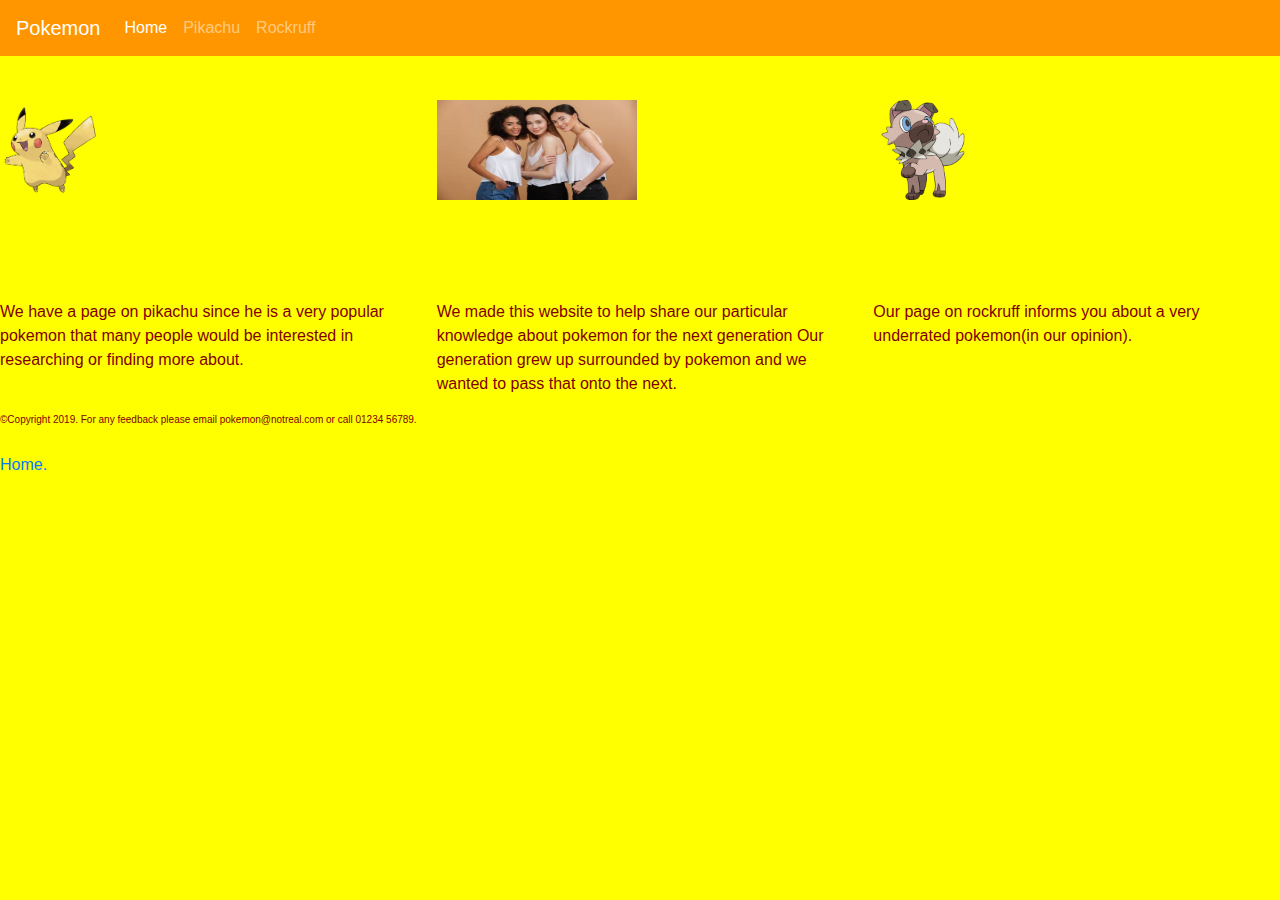
<file: aboutus.html>
<!DOCTYPE html>
<html>
  <head>
    <title>Pokemon Website</title>
    <link rel="stylesheet" href="https://stackpath.bootstrapcdn.com/bootstrap/4.3.1/css/bootstrap.min.css" integrity="sha384-ggOyR0iXCbMQv3Xipma34MD+dH/1fQ784/j6cY/iJTQUOhcWr7x9JvoRxT2MZw1T" crossorigin="anonymous">
  <!-- <link rel="stylesheet" type="text/css" href="css/main.css" -->

    <script> src="js/jquery.min.js"</script>
    <link rel="stylesheet" href="https://maxcdn.bootstrapcdn.com/bootstrap/4.3.1/css/bootstrap.min.css">
    <script src="https://ajax.googleapis.com/ajax/libs/jquery/3.4.1/jquery.min.js"></script>
    <script src="https://cdnjs.cloudflare.com/ajax/libs/popper.js/1.14.7/umd/popper.min.js"></script>
    <script src="https://maxcdn.bootstrapcdn.com/bootstrap/4.3.1/js/bootstrap.min.js"></script>
    <link rel="stylesheet" type="text/css" href="css/styles.css" />
  </head>

  <body>

    <nav class="navbar navbar-expand-md navbar-dark bg-dark fixed-top">
      <a class="navbar-brand" href="#">Pokemon</a>
      <button class="navbar-toggler" type="button" data-toggle="collapse" data-target="#navbarsExampleDefault" aria-controls="navbarsExampleDefault" aria-expanded="false" aria-label="Toggle navigation">
        <span class="navbar-toggler-icon"></span>
      </button>

      <div class="collapse navbar-collapse" id="navbarsExampleDefault">
        <ul class="navbar-nav mr-auto">
          <li class="nav-item active">
            <a class="nav-link" href="index.html">Home <span class="sr-only">(current)</span></a>
          </li>
          <li class="nav-item">
            <a class="nav-link" href="page 1.html">Pikachu</a>
          </li>
          <li class="nav-item">
            <a class="nav-link" href="rockruff.html">Rockruff</a>
          </li>
        </ul>
      </div>
    </nav>

    <div id="space2" style="height:100PX"></div>
    <div class="row">
        <div class="col-sm">
          <img SRC="pika.png" width=100px height=100px>
          <div id="space2" style="height:100PX"></div>
          <p>We have a page on pikachu since he is a very popular pokemon that many people would be interested in researching or finding more about.</p>
        </div>
        <div class="col-sm">
          <img SRC="us.jpg" width=200px height=100px>
          <div id="space2" style="height:100PX"></div>
          <p>We made this website to help share our particular knowledge about pokemon for the next generation Our generation grew up surrounded by pokemon and we wanted to pass that onto the next.</p>
        </div>
        <div class="col-sm">
          <img SRC="rock.png" width=100px height=100px>
          <div id="space2" style="height:100PX"></div>
          <p>Our page on rockruff informs you about a very underrated pokemon(in our opinion).</p>
        </div>
      </div>


      <div id="smallprint">
        <p>©Copyright 2019. For any feedback please email pokemon@notreal.com or call 01234 56789.</p>
      </div>
      <div id="space2" style="height:10px"></div>
      <a href="index.html">Home.</a>

  </body>
</html>
</file>
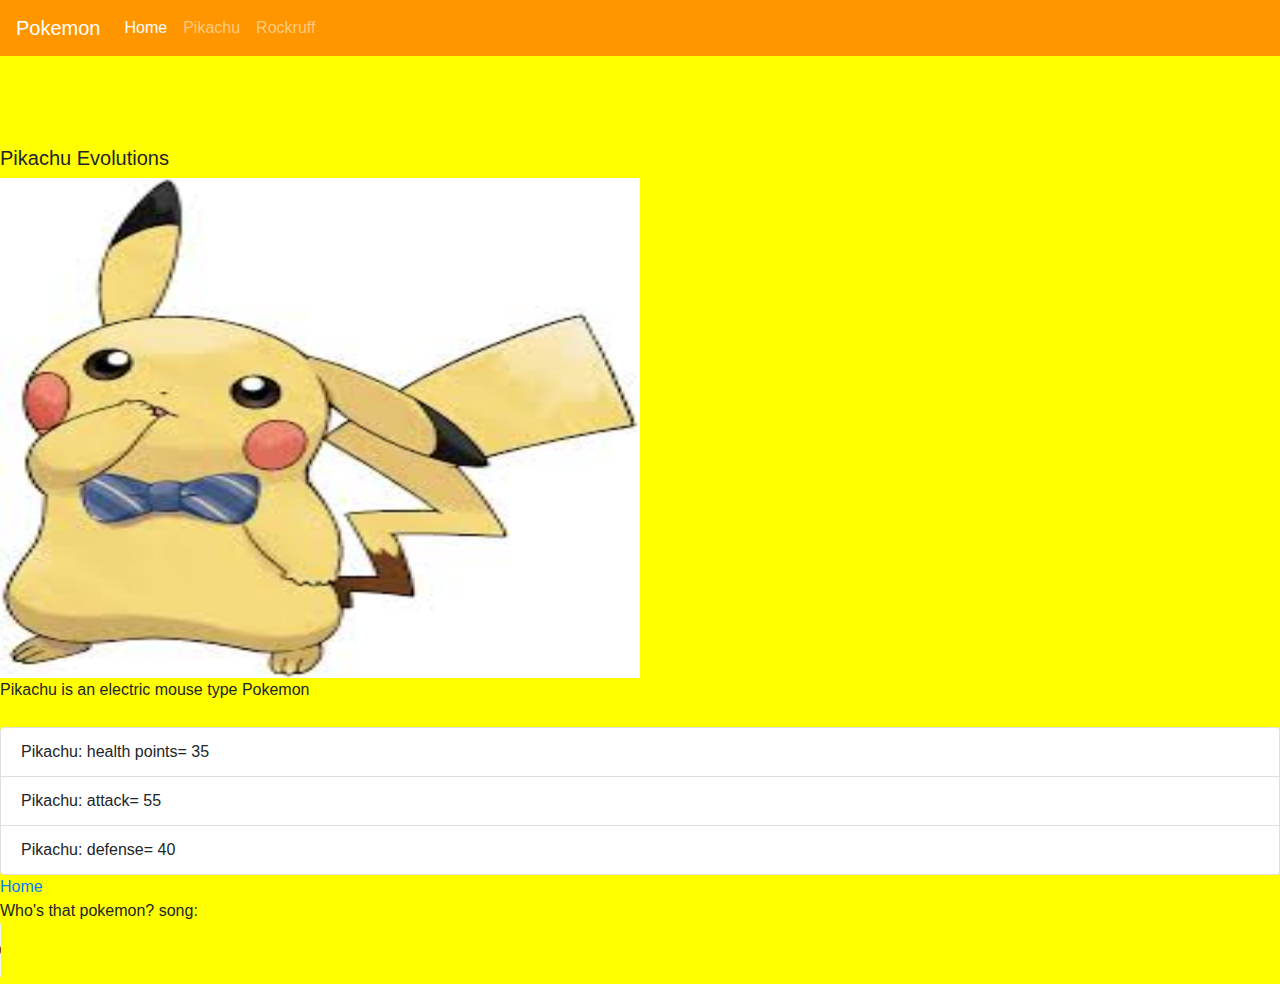
<file: page 1.html>
<!DOCTYPE html>
<html>
  <head>
    <title>Pokemon Website</title>
    <link rel="stylesheet" href="https://stackpath.bootstrapcdn.com/bootstrap/4.3.1/css/bootstrap.min.css" integrity="sha384-ggOyR0iXCbMQv3Xipma34MD+dH/1fQ784/j6cY/iJTQUOhcWr7x9JvoRxT2MZw1T" crossorigin="anonymous">
    <script> src="js/jquery.min.js"</script>
    <link rel="stylesheet" href="https://maxcdn.bootstrapcdn.com/bootstrap/4.3.1/css/bootstrap.min.css">
    <script src="https://ajax.googleapis.com/ajax/libs/jquery/3.4.1/jquery.min.js"></script>
    <script src="https://cdnjs.cloudflare.com/ajax/libs/popper.js/1.14.7/umd/popper.min.js"></script>
    <script src="https://maxcdn.bootstrapcdn.com/bootstrap/4.3.1/js/bootstrap.min.js"></script>
    <link rel="stylesheet" type="text/css" href="css/styles.css">
  </head>

  <body>
    <nav class="navbar navbar-expand-md navbar-dark bg-dark fixed-top">
      <a class="navbar-brand" href="#">Pokemon</a>
      <button class="navbar-toggler" type="button" data-toggle="collapse" data-target="#navbarsExampleDefault" aria-controls="navbarsExampleDefault" aria-expanded="false" aria-label="Toggle navigation">
        <span class="navbar-toggler-icon"></span>
      </button>

      <div class="collapse navbar-collapse" id="navbarsExampleDefault">
        <ul class="navbar-nav mr-auto">
          <li class="nav-item active">
            <a class="nav-link" href="index.html">Home <span class="sr-only">(current)</span></a>
          </li>
          <li class="nav-item">
            <a class="nav-link" href= "page 1.html">Pikachu</a>
          </li>
          <li class="nav-item">
            <a class="nav-link" href="rockruff.html">Rockruff</a>
          </li>
        </ul>
      </div>
    </nav>

    <div>
      <h2>Pikachu</h2>
    </div>

<div id="space2" style="height: 100px"></div>

    <h5>Pikachu Evolutions</h5>
    <div id="carouselExampleSlidesOnly" class="carousel slide" data-ride="carousel">
      <div class="carousel-inner">
        <div class="carousel-item active">
          <img class="d-block w-50" src="pikachu.jpg" width=75px height=500px alt="First slide">
        </div>
        <div class="carousel-item">
          <img class="d-block w-50" src="pichu.jpg" width=75px height=500px alt="Second slide">
        </div>
        <div class="carousel-item">
          <img class="d-block w-50" src="raichu.png" width=75px height=500px alt="Third slide">
        </div>
        <div class="carousel-item">
          <img class="d-block w-50" src="a raichu.png" width=75px height=500px alt="Fourth slide">
        </div>
      </div>
    </div>
  <div>
    <p1>Pikachu is an electric mouse type Pokemon</p1>
  </div>
  <div>
  <div id="space2" style="height: 25px"></div>
    <ul class="list-group">
  <li class="list-group-item">Pikachu: health points= 35</li>
  <li class="list-group-item">Pikachu: attack= 55</li>
  <li class="list-group-item">Pikachu: defense= 40</li>
</ul>
  </div>
</div>
<a href= "index.html">Home</a>

<figure>
   <figcaption>Who's that pokemon? song:</figcaption>
   <audio
      controls
      src="whos-that-pokemon-sound-effect.mp3">
         Your browser does not support the
         <code>audio</code> element.
   </audio>
</figure>

 </body>
 </html>
</file>
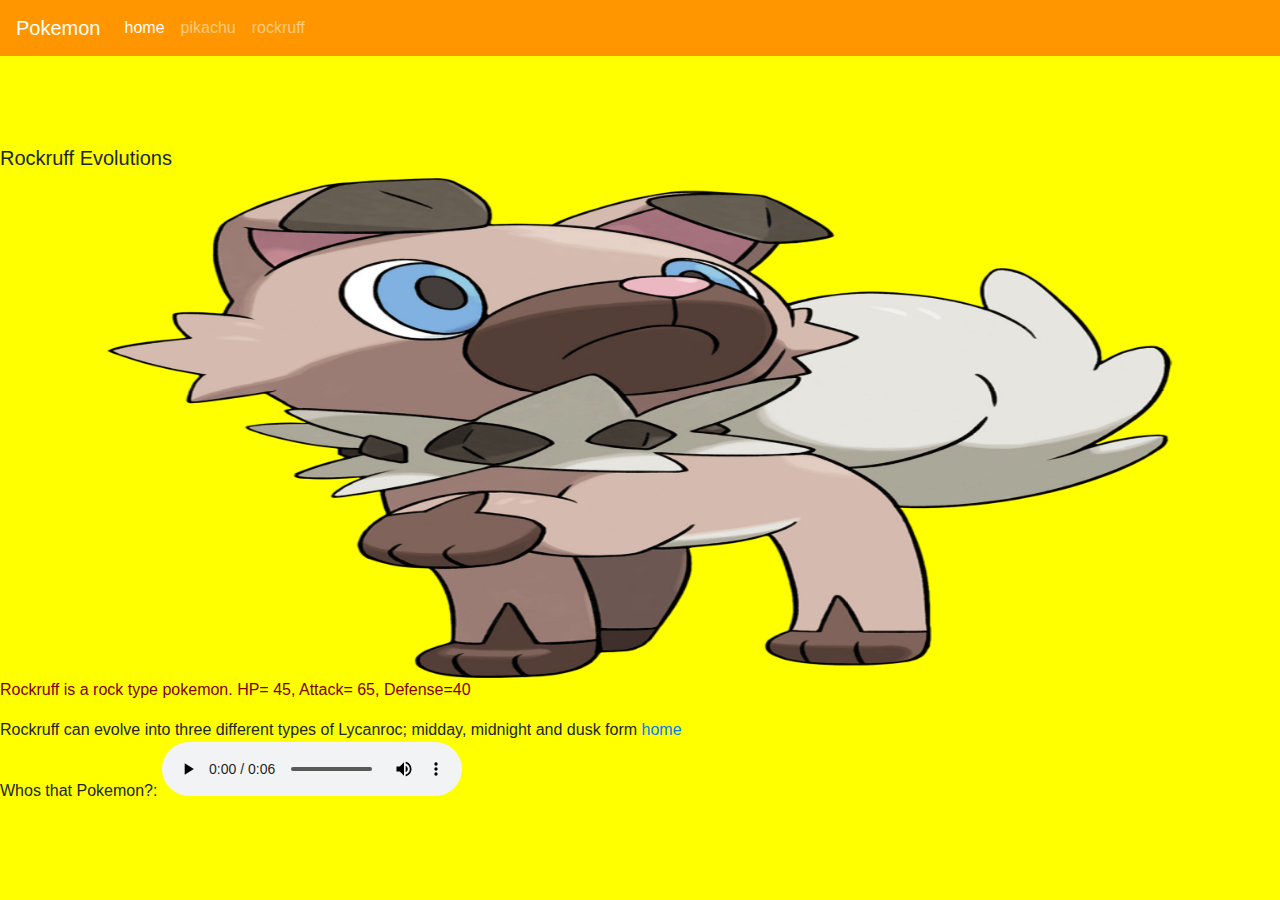
<file: rockruff.html>
<!DOCTYPE html>
<html>
  <head>
      <title>Pokemon Website</title>
      <link rel="stylesheet" href="https://stackpath.bootstrapcdn.com/bootstrap/4.3.1/css/bootstrap.min.css" integrity="sha384-ggOyR0iXCbMQv3Xipma34MD+dH/1fQ784/j6cY/iJTQUOhcWr7x9JvoRxT2MZw1T" crossorigin="anonymous">
  <!-- <link rel="stylesheet" type="text/css" href="css/main.css" -->

      <link rel="stylesheet" href="https://maxcdn.bootstrapcdn.com/bootstrap/4.3.1/css/bootstrap.min.css">
      <script src="https://ajax.googleapis.com/ajax/libs/jquery/3.4.1/jquery.min.js"></script>
      <script src="https://cdnjs.cloudflare.com/ajax/libs/popper.js/1.14.7/umd/popper.min.js"></script>
      <script src="https://maxcdn.bootstrapcdn.com/bootstrap/4.3.1/js/bootstrap.min.js"></script>
      <link rel="stylesheet" type="text/css" href="css/styles.css" />
      <script> src="js/jquery.min.js"</script>
  </head>

  <body>

  <nav class="navbar navbar-expand-md navbar-dark bg-dark fixed-top">
      <a class="navbar-brand" href="#">Pokemon</a>
      <button class="navbar-toggler" type="button" data-toggle="collapse" data-target="#navbarsExampleDefault" aria-controls="navbarsExampleDefault" aria-expanded="false" aria-label="Toggle navigation">
        <span class="navbar-toggler-icon"></span>
      </button>

      <div class="collapse navbar-collapse" id="navbarsExampleDefault">
        <ul class="navbar-nav mr-auto">
          <li class="nav-item active">
            <a class="nav-link" href="index.html">home <span class="sr-only">(current)</span></a>
          </li>
          <li class="nav-item">
            <a class="nav-link" href="page 1.html">pikachu</a>
          </li>
          <li class="nav-item">
            <a class="nav-link" href="rockruff.html">rockruff</a>
          </li>
        </ul>
      </div>
    </nav>
    <body>

    <div>
      <h2>Rockruff</h2>
    </div>

  <div id="space2" style="height: 100px"></div>

      <h5>Rockruff Evolutions</h5>
      <div id="carouselexmapleslidesonly" class="carousel slide" data-ride="carousel">
          <div class="carousel-inner">
            <div class="carousel-item active">
              <img class="d-block w-100" src="rock.png" width=75px height=500px alt="first slide">
            </div>
            <div class="carousel-item">
                <img class="d-block w-100" src="midday.png" width=75px height=500px alt="second slide">
            </div>
              <div class="carousel-item">
              <img class="d-block w-100" src="midnight.png" width=75px height=500px alt="third slide">
            </div>
            <div class="carousel-item">
              <img class="d-block w-100" src="dusk.png" width=75px height=500px alt="fourth slide">
          </div>
        </div>
        <p> Rockruff is a rock type pokemon. HP= 45, Attack= 65, Defense=40</p>
    </div>
    <p2> Rockruff can evolve into three different types of Lycanroc; midday, midnight and dusk form</p2>
  </div>
  <a href= "index.html">home</a>

         <figure>
            <figcapiton>Whos that Pokemon?:</figcaption>
            <audio
                controls
                src= "whos-that-pokemon-sound-effect.mp3">
                  Your browser does not support
                  <code>audio</code> element.
          </audio>
      </figure>

    </body>
    </html>
</file>
<file: css/styles.css>
h1{
  color:orange;
}


.bg-dark {
    background-color: #ff9600!important;
}

figure {
    margin: 0;
}

body{
  background-color: yellow;
}

h2{
  color:red;
  font-family: arial;
}

p{
  color:maroon;
  font-family: arial;
}

#smallprint{
  font-size: 10px;
}
</file>
